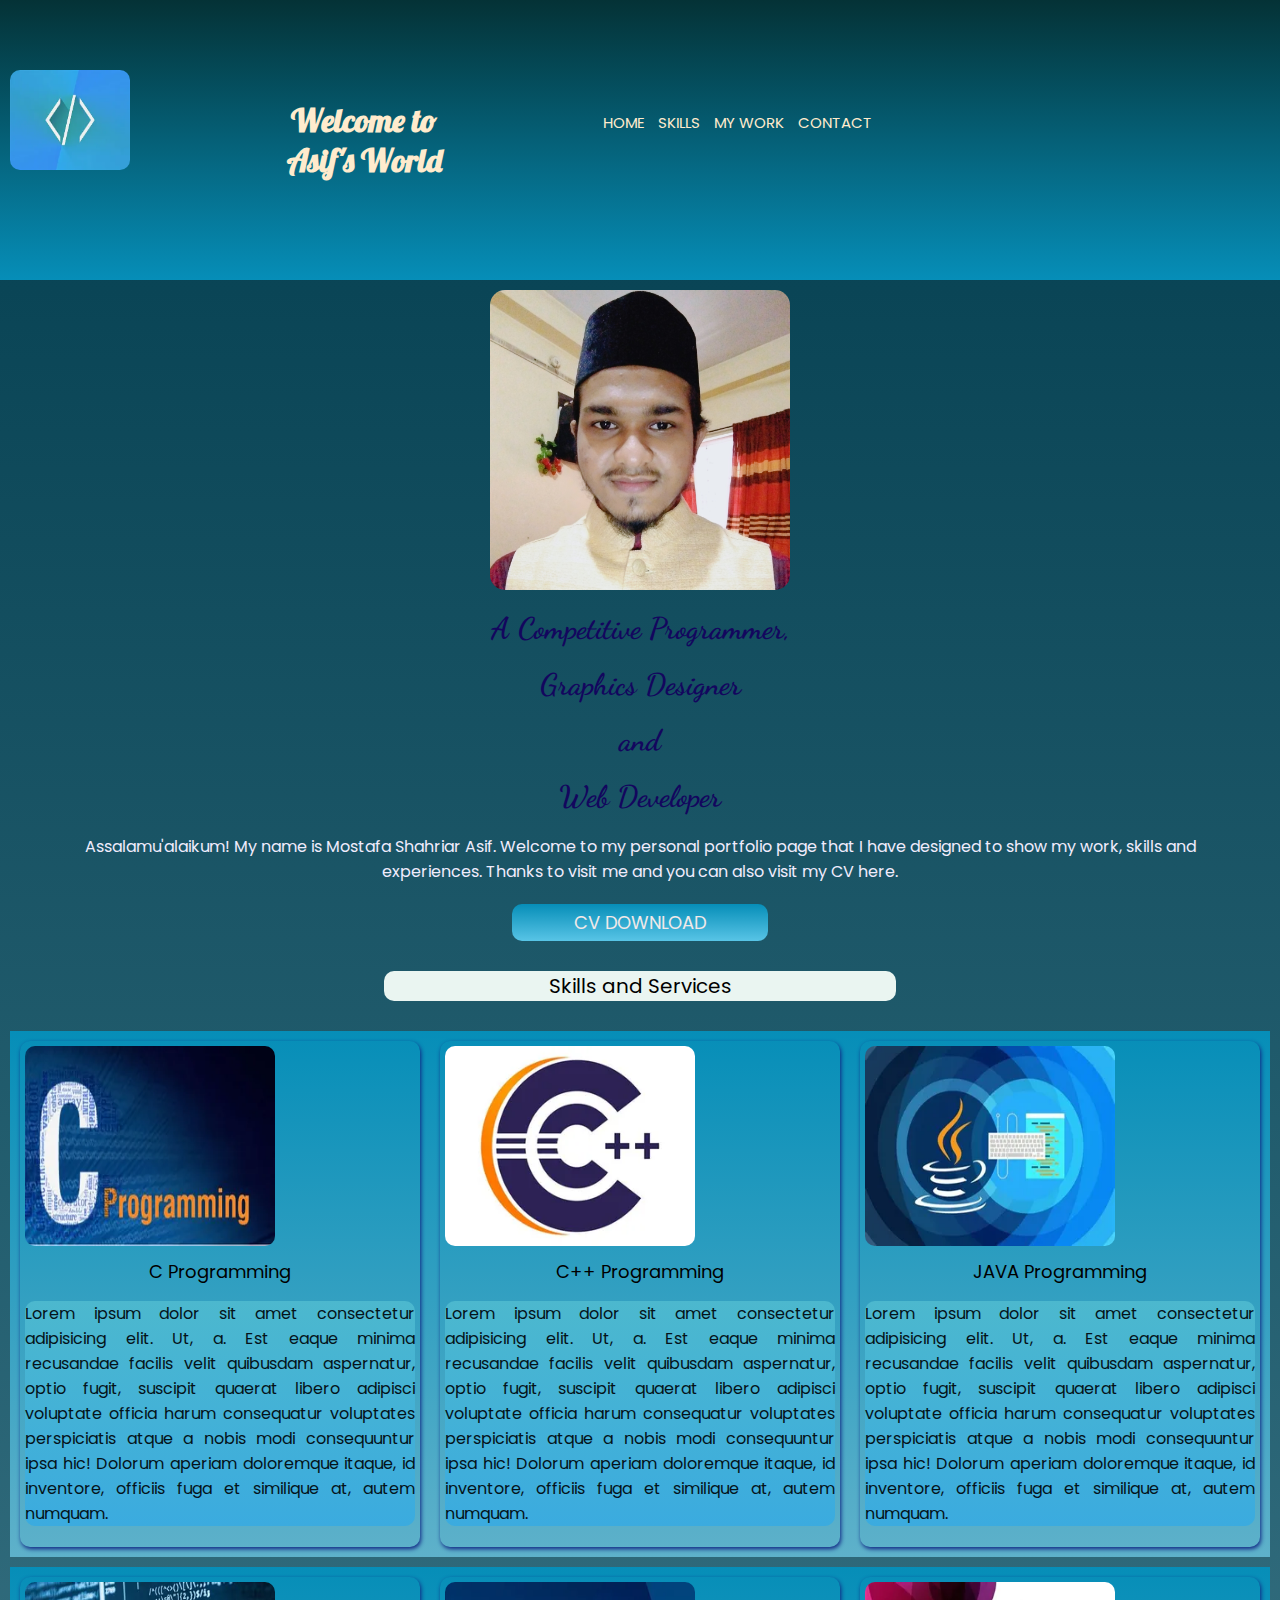
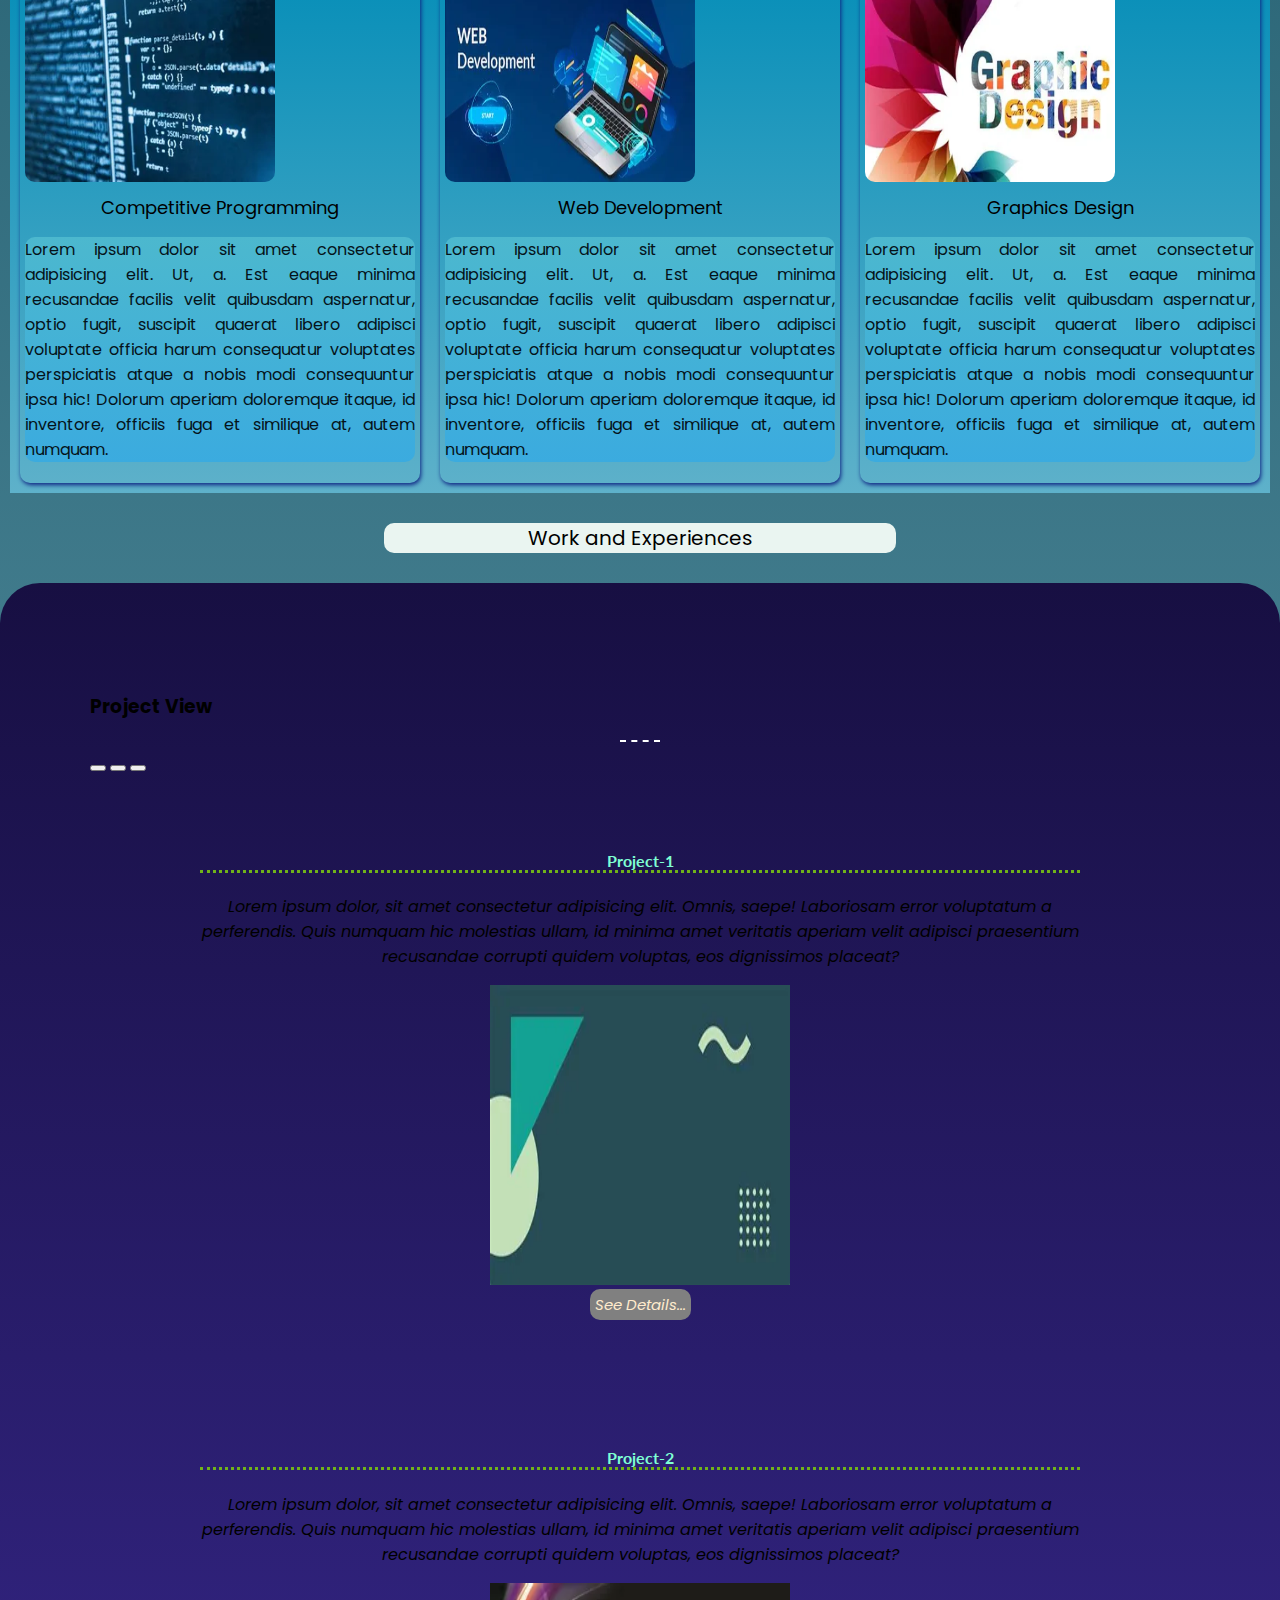
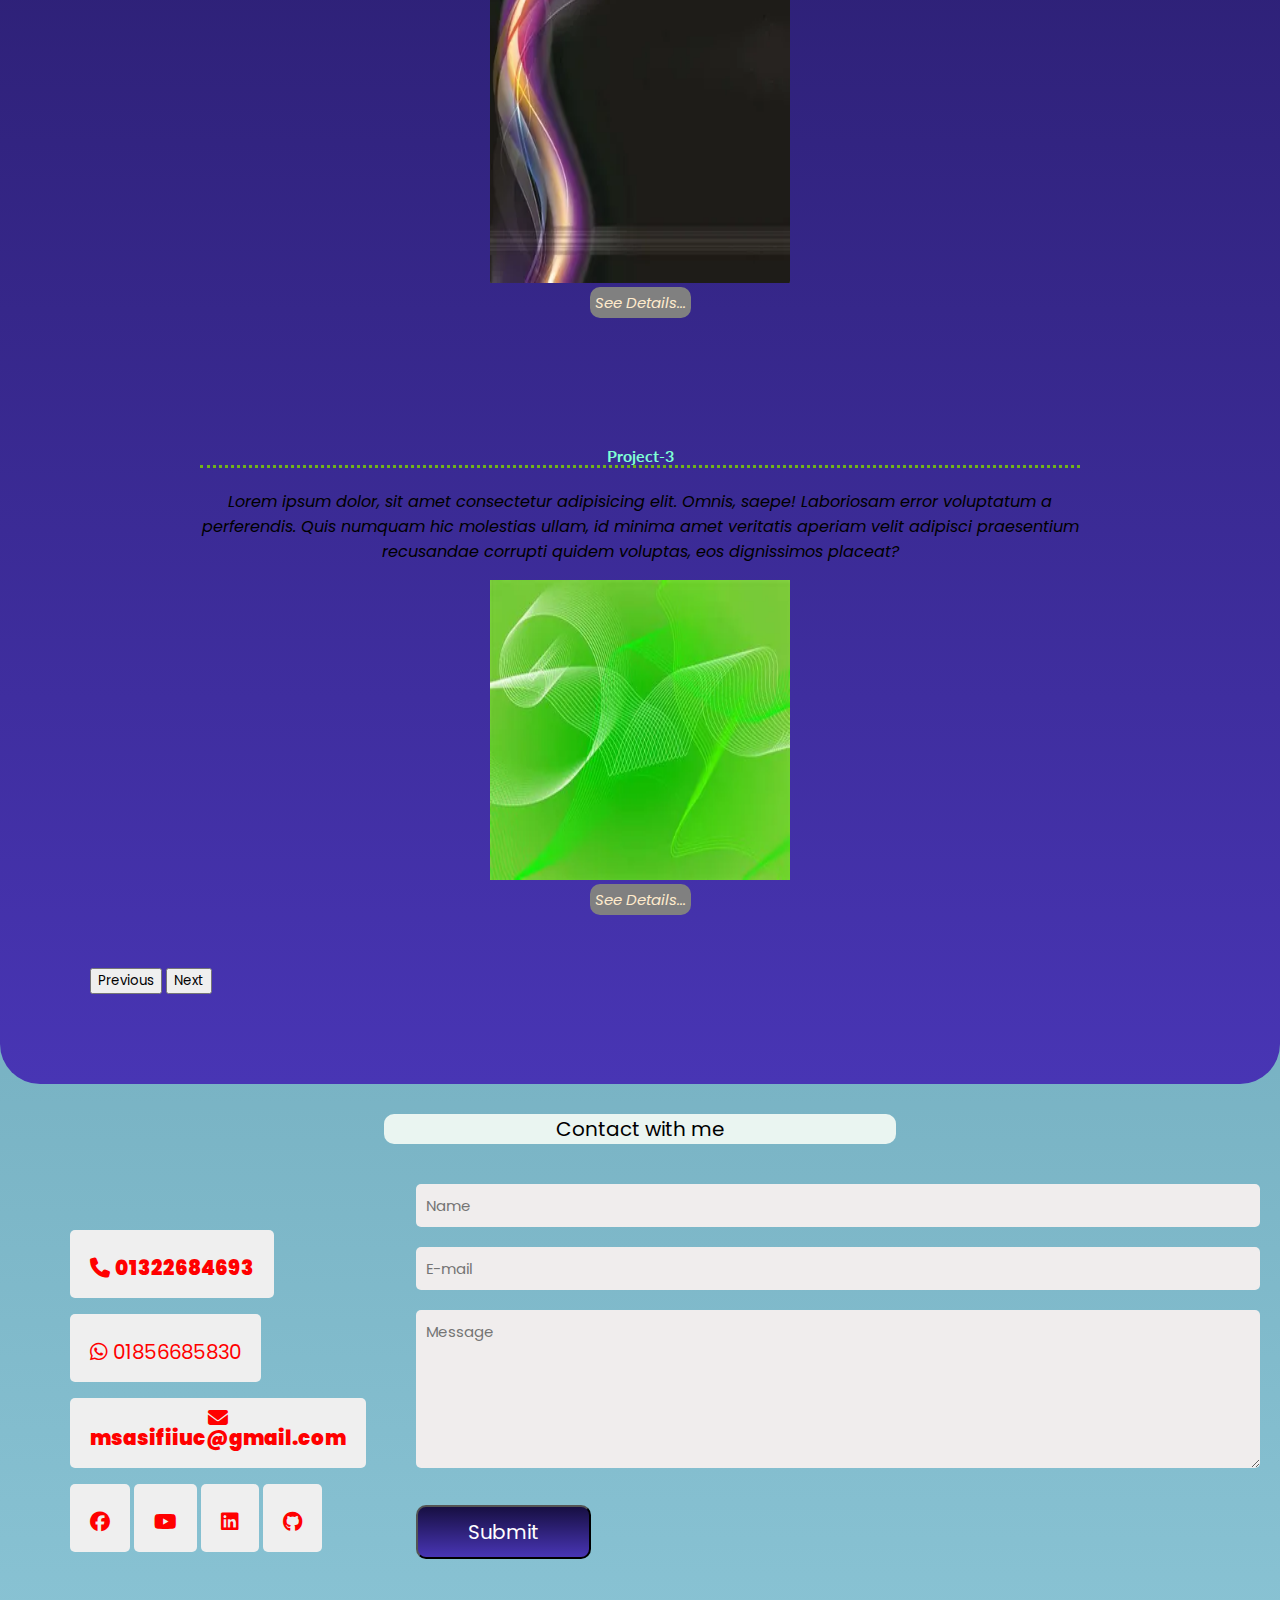
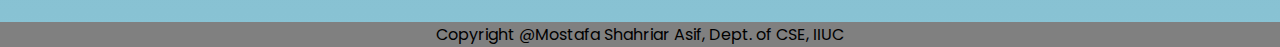
<file: index.html>
<!DOCTYPE html>
<html lang="en">

<head>
    <meta charset="UTF-8">
    <meta http-equiv="X-UA-Compatible" content="IE=edge">
    <meta name="viewport" content="width=device-width, initial-scale=1.0">
    <title>Asif's World</title>
    <link href="https://cdn.jsdelivr.net/npm/bootstrap@5.2.0/dist/css/bootstrap.min.css" rel="stylesheet"
        integrity="sha384-gH2yIJqKdNHPEq0n4Mqa/HGKIhSkIHeL5AyhkYV8i59U5AR6csBvApHHNl/vI1Bx" crossorigin="anonymous">
    <link rel="stylesheet" href="portfolio.css">
    <link rel="preconnect" href="https://fonts.googleapis.com">
    <link rel="preconnect" href="https://fonts.gstatic.com" crossorigin>
    <link
        href="https://fonts.googleapis.com/css2?family=Dancing+Script&family=Lato:ital,wght@0,100;1,300&family=Lobster&family=Poppins&display=swap"
        rel="stylesheet">
    <link rel="stylesheet" href="https://cdnjs.cloudflare.com/ajax/libs/font-awesome/6.1.2/css/all.min.css">
</head>



<body>
    <div class="nvbar">

        <div class="nav-logo col-2">
            <img src="bg7.jpg" alt="Logo">
        </div>

        <div class="nav-heading col-6">
            <h1>Welcome to Asif's World</h1>
        </div>

        <div class="nvbar-menu col-2.5">
            <a href="http://127.0.0.1:3000/portfoli.html">Home</a>
            <a href="#skills">Skills</a>
            <a href="#My-Work">My Work</a>
            <a href="#Cntct">Contact</a>
        </div>

    </div>


    <div class="profile">
        <img class="my-img" src="p1.jpg" alt="">
        <div class="prof-info">
            <h1>A Competitive Programmer,</h1>
            <h1>Graphics Designer</h1>
            <h1>and</h1>
            <h1>Web Developer</h1>
            <p>Assalamu'alaikum! My name is Mostafa Shahriar Asif. Welcome to my personal portfolio page that I have
                designed to show my work, skills and experiences. Thanks to visit me and you can also visit my CV here.
            </p>
            <a class="btn" target="_blank"
                href="https://drive.google.com/drive/u/0/folders/1ybdocXnfsa1Edv7mmqSUron7dGbvPVYV">CV DOWNLOAD</a>
        </div>
    </div>

    <!-- Skills Design -->
    <div class="title-desc">Skills and Services</div>
    <div>
        <div class="crd" id="skills">
            <div class="skill">
                <img class="c-image" src="cprog.jpg" alt="image">
                <div class="cd-body">
                    <div class="cd-title">
                        C Programming
                    </div>
                    <div class="cd-desc">
                        <p>Lorem ipsum dolor sit amet consectetur adipisicing elit. Ut, a. Est eaque minima recusandae
                            facilis velit quibusdam aspernatur, optio fugit, suscipit quaerat libero adipisci voluptate
                            officia harum consequatur voluptates perspiciatis atque a nobis modi consequuntur ipsa hic!
                            Dolorum aperiam doloremque itaque, id inventore, officiis fuga et similique at, autem
                            numquam.</p>
                    </div>
                </div>
            </div>
            <div class="skill">
                <img class="c-image" src="c++prog.jpg" alt="image">
                <div class="cd-body">
                    <div class="cd-title">
                        C++ Programming
                    </div>
                    <div class="cd-desc">
                        <p>Lorem ipsum dolor sit amet consectetur adipisicing elit. Ut, a. Est eaque minima recusandae
                            facilis velit quibusdam aspernatur, optio fugit, suscipit quaerat libero adipisci voluptate
                            officia harum consequatur voluptates perspiciatis atque a nobis modi consequuntur ipsa hic!
                            Dolorum aperiam doloremque itaque, id inventore, officiis fuga et similique at, autem
                            numquam.</p>
                    </div>
                </div>
            </div>
            <div class="skill">
                <img class="c-image" src="java.jpg" alt="image">
                <div class="cd-body">
                    <div class="cd-title">
                        JAVA Programming
                    </div>
                    <div class="cd-desc">
                        <p>Lorem ipsum dolor sit amet consectetur adipisicing elit. Ut, a. Est eaque minima recusandae
                            facilis velit quibusdam aspernatur, optio fugit, suscipit quaerat libero adipisci voluptate
                            officia harum consequatur voluptates perspiciatis atque a nobis modi consequuntur ipsa hic!
                            Dolorum aperiam doloremque itaque, id inventore, officiis fuga et similique at, autem
                            numquam.</p>
                    </div>
                </div>
            </div>
        </div>
        <div class="crd">
            <div class="skill">
                <img class="c-image" src="cpr.jpg" alt="image">
                <div class="cd-body">
                    <div class="cd-title">
                        Competitive Programming
                    </div>
                    <div class="cd-desc">
                        <p>Lorem ipsum dolor sit amet consectetur adipisicing elit. Ut, a. Est eaque minima recusandae
                            facilis velit quibusdam aspernatur, optio fugit, suscipit quaerat libero adipisci voluptate
                            officia harum consequatur voluptates perspiciatis atque a nobis modi consequuntur ipsa hic!
                            Dolorum aperiam doloremque itaque, id inventore, officiis fuga et similique at, autem
                            numquam.</p>
                    </div>
                </div>
            </div>
            <div class="skill">
                <img class="c-image" src="web.jpg" alt="image">
                <div class="cd-body">
                    <div class="cd-title">
                        Web Development
                    </div>
                    <div class="cd-desc">
                        <p>Lorem ipsum dolor sit amet consectetur adipisicing elit. Ut, a. Est eaque minima recusandae
                            facilis velit quibusdam aspernatur, optio fugit, suscipit quaerat libero adipisci voluptate
                            officia harum consequatur voluptates perspiciatis atque a nobis modi consequuntur ipsa hic!
                            Dolorum aperiam doloremque itaque, id inventore, officiis fuga et similique at, autem
                            numquam.</p>
                    </div>
                </div>
            </div>
            <div class="skill">
                <img class="c-image" src="graphic.jpg" alt="image">
                <div class="cd-body">
                    <div class="cd-title">
                        Graphics Design
                    </div>
                    <div class="cd-desc">
                        <p>Lorem ipsum dolor sit amet consectetur adipisicing elit. Ut, a. Est eaque minima recusandae
                            facilis velit quibusdam aspernatur, optio fugit, suscipit quaerat libero adipisci voluptate
                            officia harum consequatur voluptates perspiciatis atque a nobis modi consequuntur ipsa hic!
                            Dolorum aperiam doloremque itaque, id inventore, officiis fuga et similique at, autem
                            numquam.</p>
                    </div>
                </div>
            </div>
        </div>
    </div>


    <!-- Work and Experiences -->
    <div class="title-desc">
        Work and Experiences
    </div>
    <div class="container text-white">
        <section class="fdb" id="My-Work">
            <div class="section-title">
                <h3>Project View</h3>
                <hr class="hr-style">
            </div>
            <div class="row">
                <div class="col-lg-12">
                    <div id="carouselExampleIndicators" class="carousel slide" data-bs-ride="true" data-interval="1000"
                        data-pause="hover">
                        <div class="carousel-indicators">
                            <button type="button" data-bs-target="#carouselExampleIndicators" data-bs-slide-to="0"
                                class="active" aria-current="true" aria-label="Slide 1"></button>
                            <button type="button" data-bs-target="#carouselExampleIndicators" data-bs-slide-to="1"
                                aria-label="Slide 2"></button>
                            <button type="button" data-bs-target="#carouselExampleIndicators" data-bs-slide-to="2"
                                aria-label="Slide 3"></button>
                        </div>
                        <div class="carousel-inner">
                            <div class="carousel-item active">
                                <h4>Project-1</h4>
                                <P>Lorem ipsum dolor, sit amet consectetur adipisicing elit. Omnis, saepe! Laboriosam
                                    error voluptatum a perferendis. Quis numquam hic molestias ullam, id minima amet
                                    veritatis aperiam velit adipisci praesentium recusandae corrupti quidem voluptas,
                                    eos dignissimos placeat?</P>
                                <img class="feed-img rounded-circle mb-3" src="bg4.jpg" class="d-block w-100"
                                    alt="Image">
                                <div>
                                    <a class="see" href="#">See Details...</a>
                                </div>
                            </div>

                            <div class="carousel-item">
                                <h4>Project-2</h4>
                                <P>Lorem ipsum dolor, sit amet consectetur adipisicing elit. Omnis, saepe! Laboriosam
                                    error voluptatum a perferendis. Quis numquam hic molestias ullam, id minima amet
                                    veritatis aperiam velit adipisci praesentium recusandae corrupti quidem voluptas,
                                    eos dignissimos placeat?</P>
                                <img class="feed-img rounded-circle mb-3" src="bg5.jpg" class="d-block w-100"
                                    alt="Image">
                                <div>
                                    <a class="see" href="#">See Details...</a>
                                </div>
                            </div>
                            <div class="carousel-item">
                                <h4>Project-3</h4>
                                <P>Lorem ipsum dolor, sit amet consectetur adipisicing elit. Omnis, saepe! Laboriosam
                                    error voluptatum a perferendis. Quis numquam hic molestias ullam, id minima amet
                                    veritatis aperiam velit adipisci praesentium recusandae corrupti quidem voluptas,
                                    eos dignissimos placeat?</P>
                                <img class="feed-img rounded-circle mb-3" src="bg6.jpg" class="d-block w-100"
                                    alt="Image">
                                <div>
                                    <a class="see" href="#">See Details...</a>
                                </div>
                            </div>
                        </div>
                        <button class="carousel-control-prev" type="button" data-bs-target="#carouselExampleIndicators"
                            data-bs-slide="prev">
                            <span class="carousel-control-prev-icon" aria-hidden="true"></span>
                            <span class="visually-hidden">Previous</span>
                        </button>
                        <button class="carousel-control-next" type="button" data-bs-target="#carouselExampleIndicators"
                            data-bs-slide="next">
                            <span class="carousel-control-next-icon" aria-hidden="true"></span>
                            <span class="visually-hidden">Next</span>
                        </button>
                    </div>
                </div>
            </div>
        </section>
    </div>

    <!-- Contact -->
    <div class="title-desc">
        Contact with me
    </div>
    <div class="cnt" id="Cntct">
        <div class="soc-icon">
            <div class="icon-align">
                <p><button class="btn-icon"><i class="fa-solid fa-phone"> <span> 01322684693</span></i></button></p>
                <p><button class="btn-icon"><i class="fa-brands fa-whatsapp"> <span> 01856685830</span></i></button></p>
                <p><button class="btn-icon"><i class="fa-solid fa-envelope"><span>
                                msasifiiuc@gmail.com</span></i></button></p>
            </div>
            <div>
                <button class="btn-icon" onclick="window.open('https://www.facebook.com/mostafa.asif.iiuc.cse')"
                    class="btn request-callback"><i class="fa-brands fa-facebook"></i></button>
                <button class="btn-icon"
                    onclick="window.open('https://www.youtube.com/channel/UCN9VmTsikV_WsgY_XIDR9oQ')"
                    class="btn request-callback"><i class="fa-brands fa-youtube"></i></i></button>
                <button class="btn-icon"
                    onclick="window.open('https://www.linkedin.com/in/mostafa-shahriar-asif-635232210/')"
                    class="btn request-callback"><i class="fa-brands fa-linkedin"></i></button>
                <button class="btn-icon" onclick="window.open('https://github.com/msasif2000')"
                    class="btn request-callback"><i class="fa-brands fa-github"></i></button>
            </div>

        </div>
        <div class="contactbox">
            <form action="">
                <input type="text" name="name" placeholder="Name" required>
                <input type="email" name="email" placeholder="E-mail" required>
                <textarea name="message" rows="6" placeholder="Message"></textarea>
                <button type="submit" class="btn1 btn2">Submit</button>
            </form>
        </div>
    </div>
    <footer>
        Copyright @Mostafa Shahriar Asif, Dept. of CSE, IIUC
    </footer>
    <script src="https://cdn.jsdelivr.net/npm/bootstrap@5.2.0/dist/js/bootstrap.bundle.min.js"
        integrity="sha384-A3rJD856KowSb7dwlZdYEkO39Gagi7vIsF0jrRAoQmDKKtQBHUuLZ9AsSv4jD4Xa"
        crossorigin="anonymous"></script>
</body>


</html>
</file>
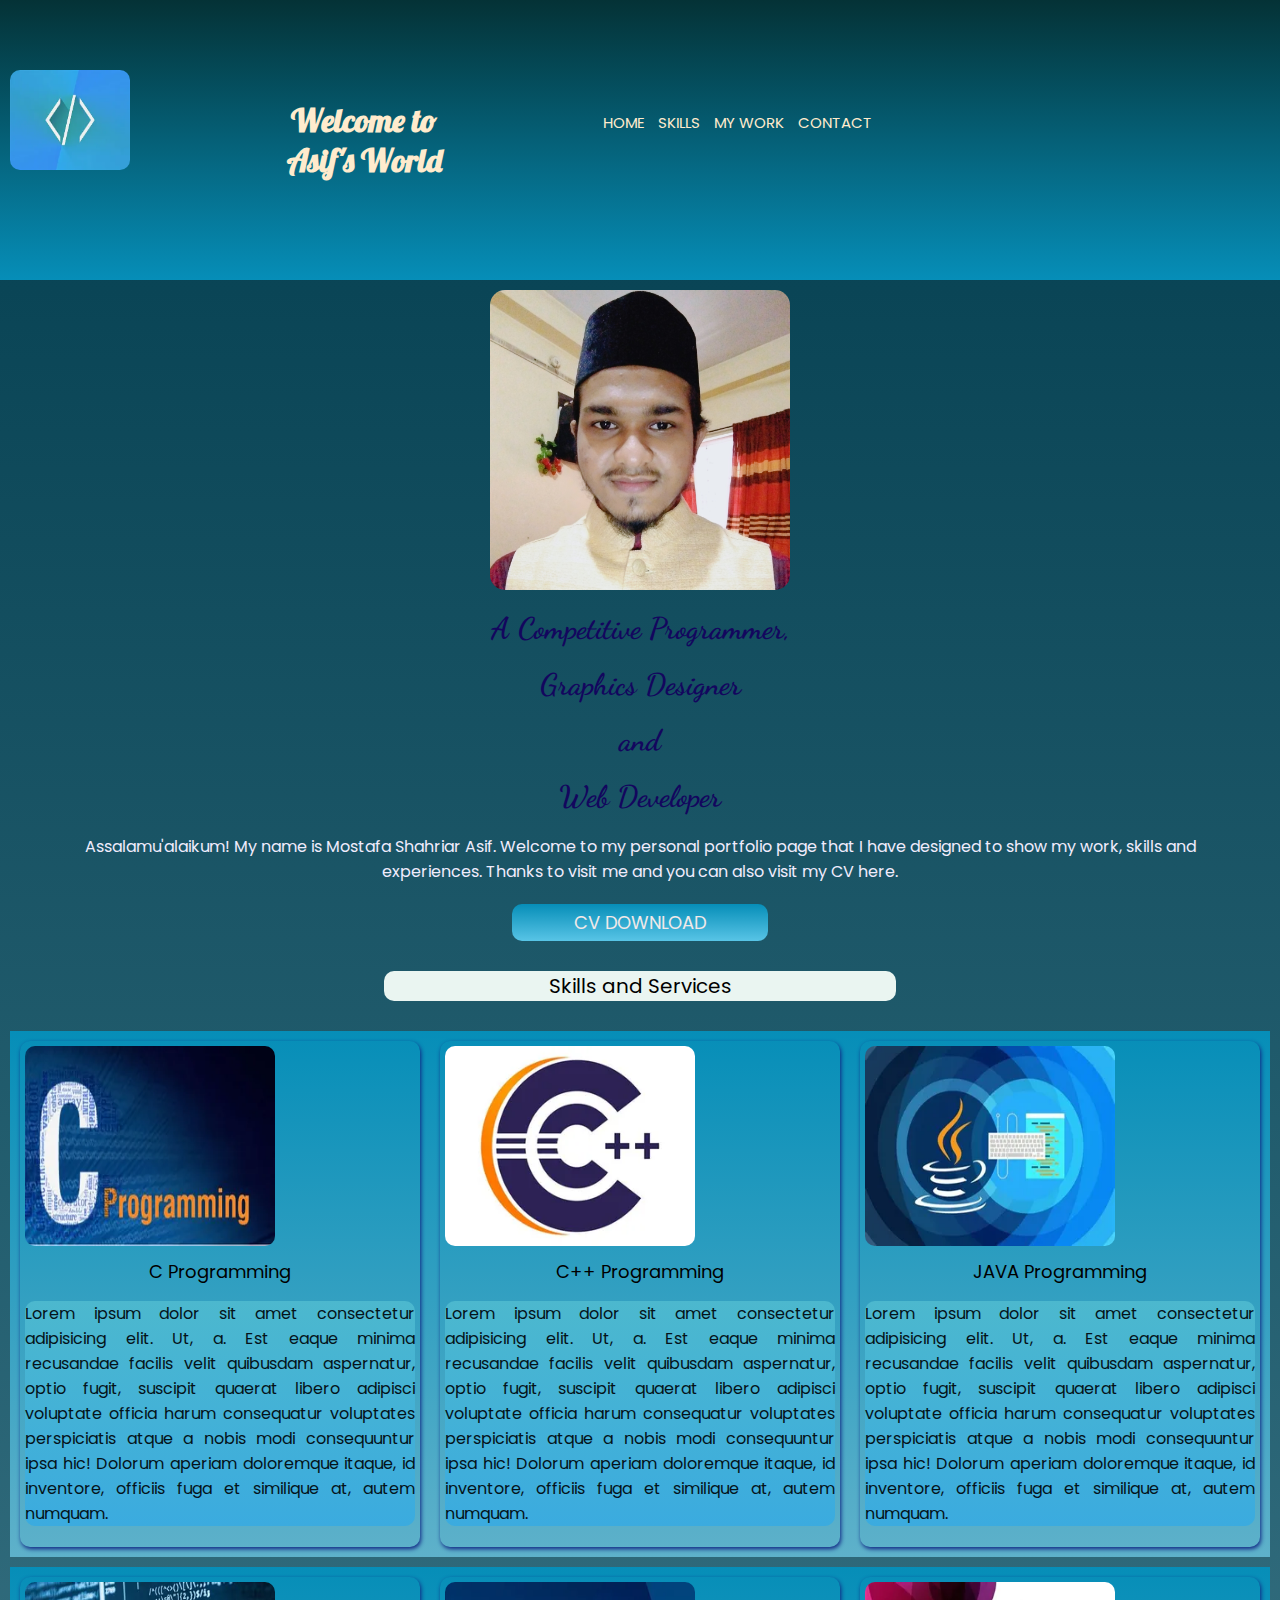
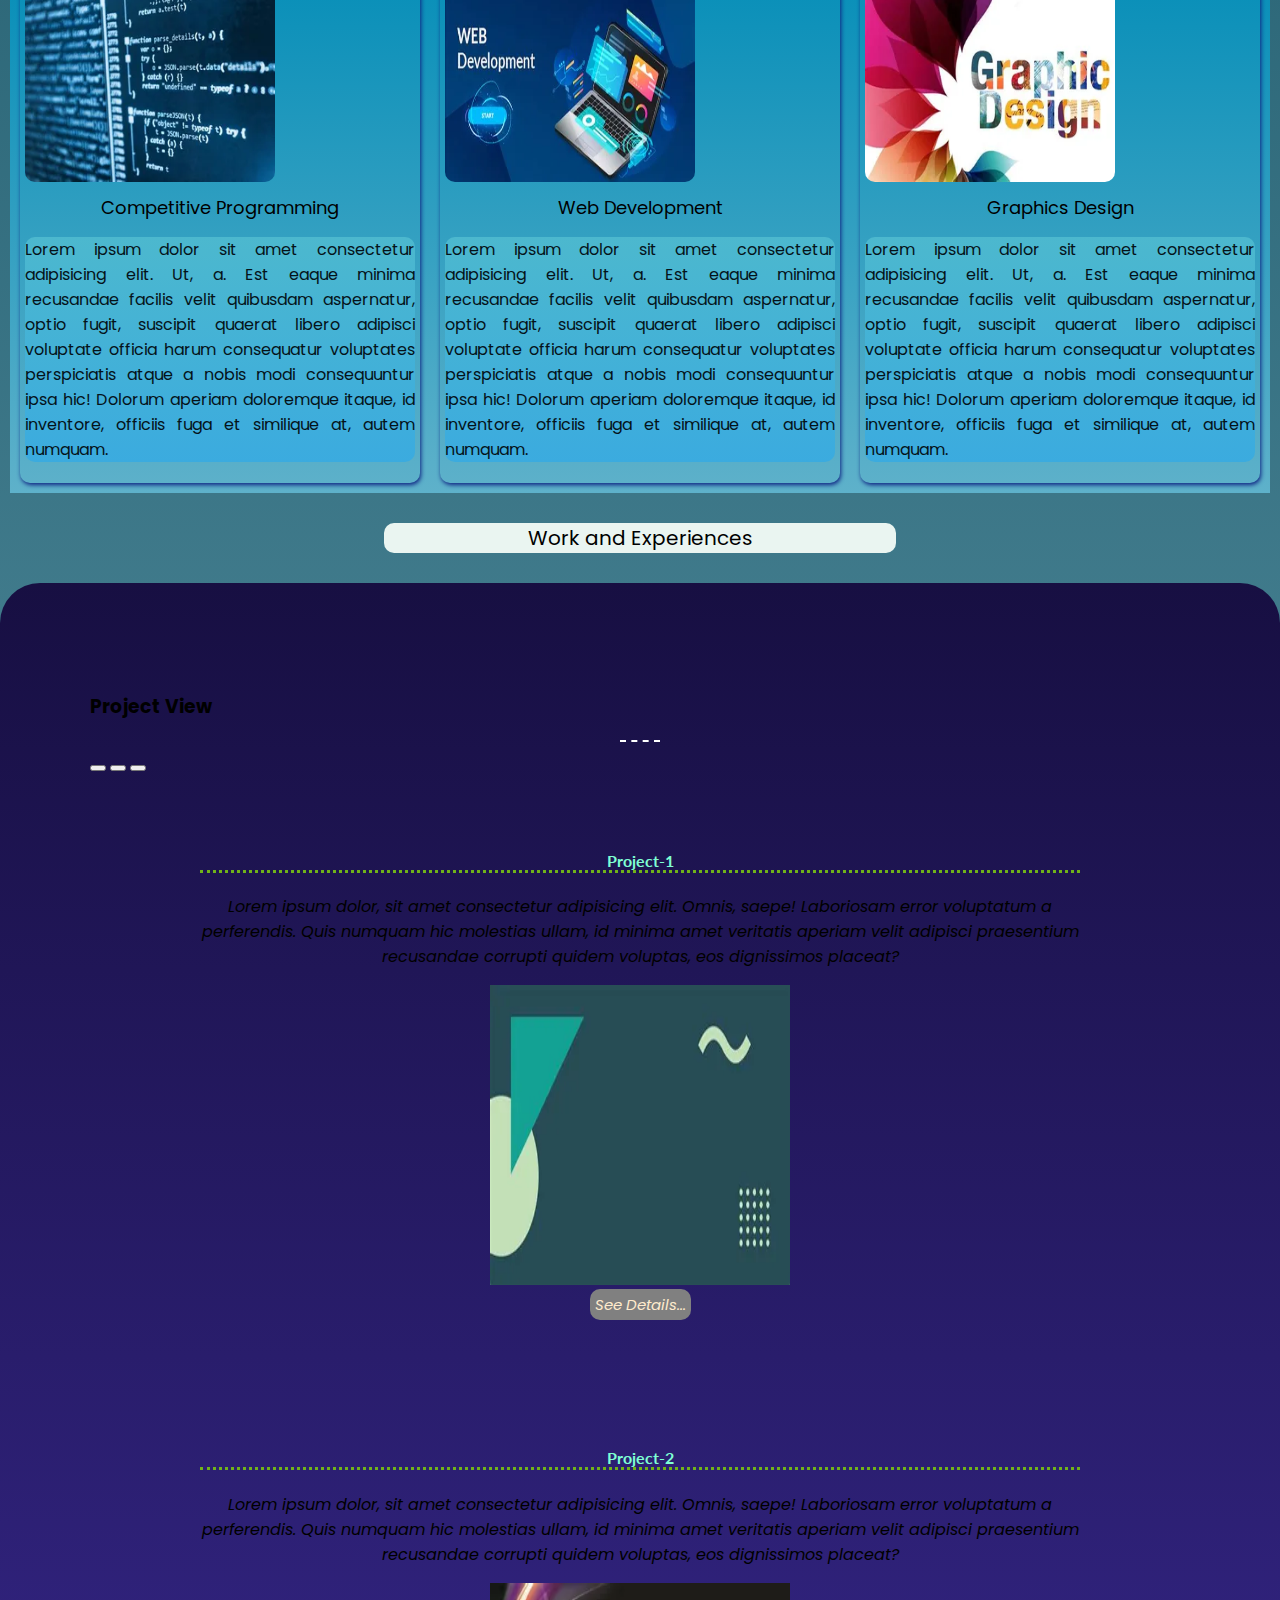
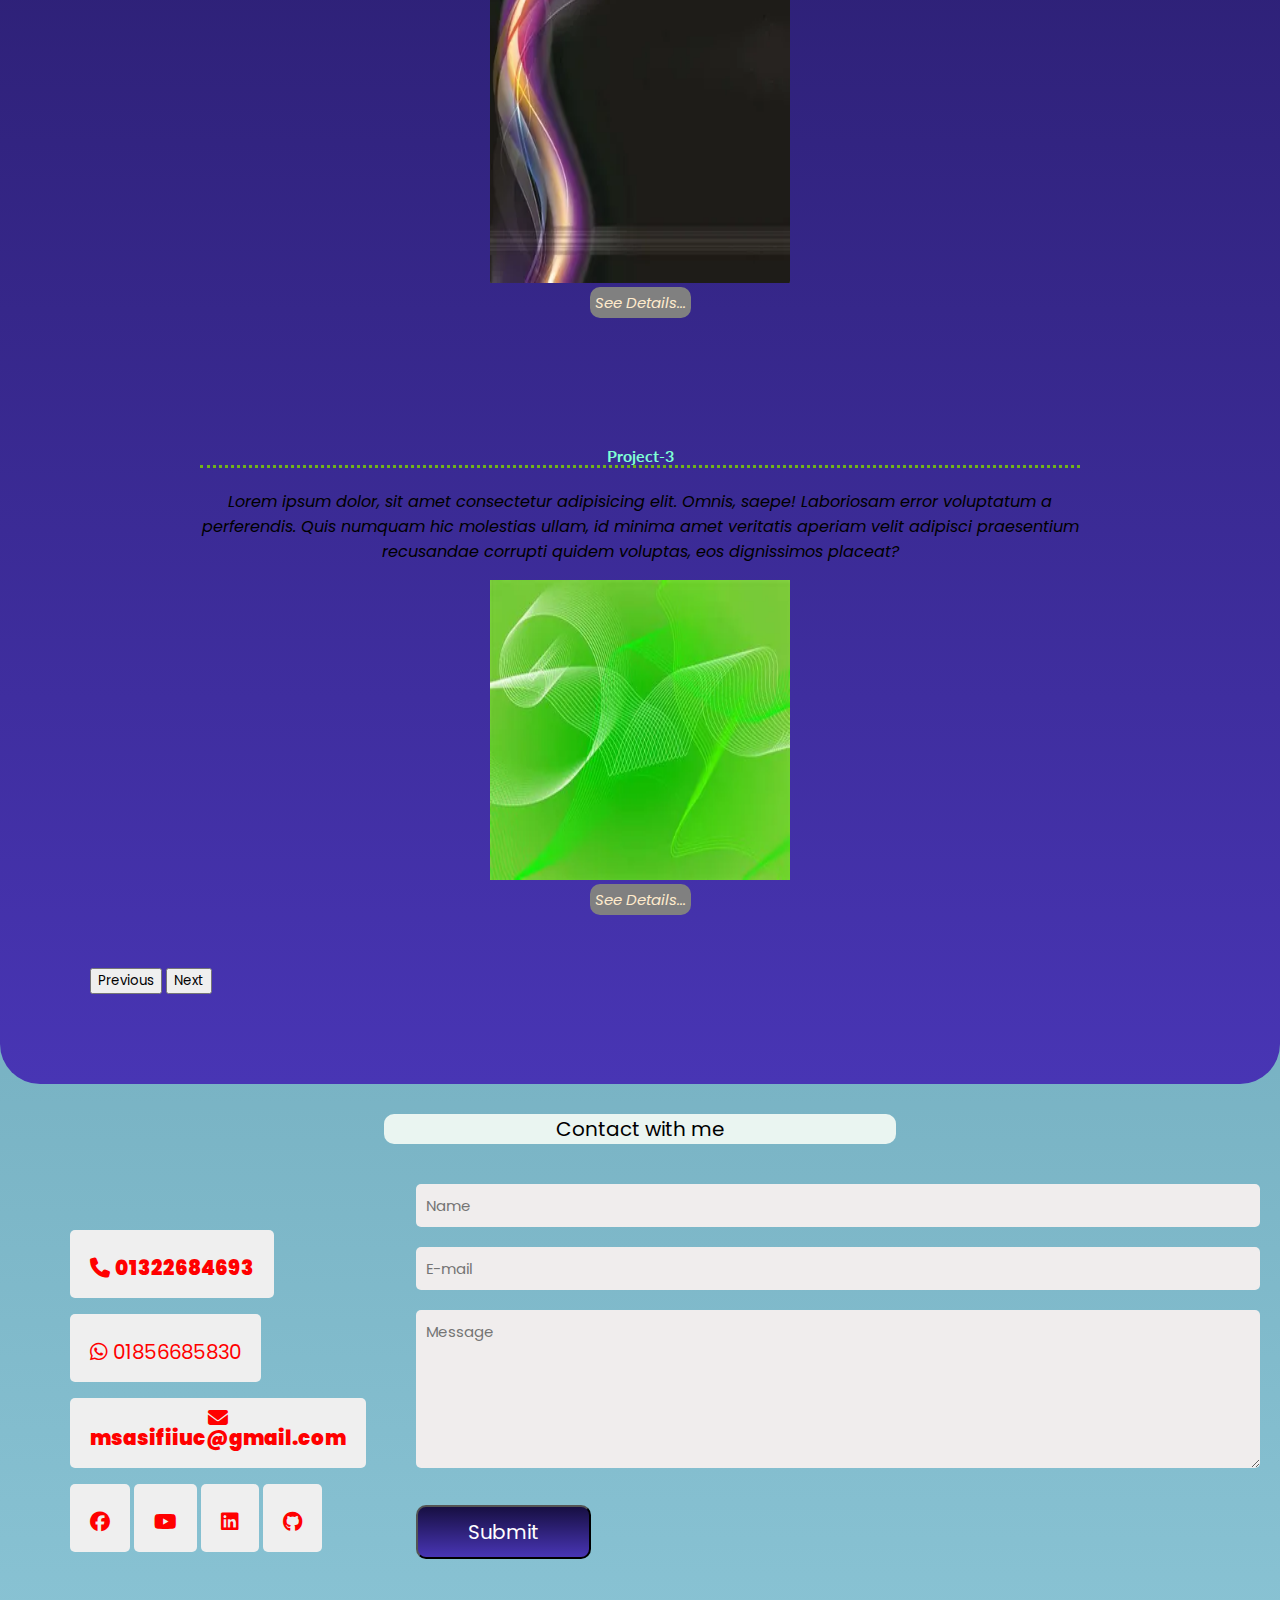
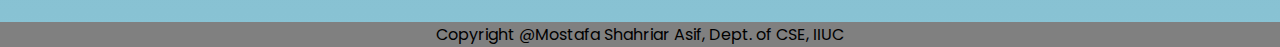
<file: portfolio.html>
<!DOCTYPE html>
<html lang="en">

<head>
    <meta charset="UTF-8">
    <meta http-equiv="X-UA-Compatible" content="IE=edge">
    <meta name="viewport" content="width=device-width, initial-scale=1.0">
    <title>Asif's World</title>
    <link href="https://cdn.jsdelivr.net/npm/bootstrap@5.2.0/dist/css/bootstrap.min.css" rel="stylesheet"
        integrity="sha384-gH2yIJqKdNHPEq0n4Mqa/HGKIhSkIHeL5AyhkYV8i59U5AR6csBvApHHNl/vI1Bx" crossorigin="anonymous">
    <link rel="stylesheet" href="portfolio.css">
    <link rel="preconnect" href="https://fonts.googleapis.com">
    <link rel="preconnect" href="https://fonts.gstatic.com" crossorigin>
    <link
        href="https://fonts.googleapis.com/css2?family=Dancing+Script&family=Lato:ital,wght@0,100;1,300&family=Lobster&family=Poppins&display=swap"
        rel="stylesheet">
    <link rel="stylesheet" href="https://cdnjs.cloudflare.com/ajax/libs/font-awesome/6.1.2/css/all.min.css">
</head>



<body>
    <div class="nvbar">

        <div class="nav-logo col-2">
            <img src="bg7.jpg" alt="Logo">
        </div>

        <div class="nav-heading col-6">
            <h1>Welcome to Asif's World</h1>
        </div>

        <div class="nvbar-menu col-2.5">
            <a href="http://127.0.0.1:3000/portfoli.html">Home</a>
            <a href="#skills">Skills</a>
            <a href="#My-Work">My Work</a>
            <a href="#Cntct">Contact</a>
        </div>

    </div>


    <div class="profile">
        <img class="my-img" src="p1.jpg" alt="">
        <div class="prof-info">
            <h1>A Competitive Programmer,</h1>
            <h1>Graphics Designer</h1>
            <h1>and</h1>
            <h1>Web Developer</h1>
            <p>Assalamu'alaikum! My name is Mostafa Shahriar Asif. Welcome to my personal portfolio page that I have
                designed to show my work, skills and experiences. Thanks to visit me and you can also visit my CV here.
            </p>
            <a class="btn" target="_blank"
                href="https://drive.google.com/drive/u/0/folders/1ybdocXnfsa1Edv7mmqSUron7dGbvPVYV">CV DOWNLOAD</a>
        </div>
    </div>

    <!-- Skills Design -->
    <div class="title-desc">Skills and Services</div>
    <div>
        <div class="crd" id="skills">
            <div class="skill">
                <img class="c-image" src="cprog.jpg" alt="image">
                <div class="cd-body">
                    <div class="cd-title">
                        C Programming
                    </div>
                    <div class="cd-desc">
                        <p>Lorem ipsum dolor sit amet consectetur adipisicing elit. Ut, a. Est eaque minima recusandae
                            facilis velit quibusdam aspernatur, optio fugit, suscipit quaerat libero adipisci voluptate
                            officia harum consequatur voluptates perspiciatis atque a nobis modi consequuntur ipsa hic!
                            Dolorum aperiam doloremque itaque, id inventore, officiis fuga et similique at, autem
                            numquam.</p>
                    </div>
                </div>
            </div>
            <div class="skill">
                <img class="c-image" src="c++prog.jpg" alt="image">
                <div class="cd-body">
                    <div class="cd-title">
                        C++ Programming
                    </div>
                    <div class="cd-desc">
                        <p>Lorem ipsum dolor sit amet consectetur adipisicing elit. Ut, a. Est eaque minima recusandae
                            facilis velit quibusdam aspernatur, optio fugit, suscipit quaerat libero adipisci voluptate
                            officia harum consequatur voluptates perspiciatis atque a nobis modi consequuntur ipsa hic!
                            Dolorum aperiam doloremque itaque, id inventore, officiis fuga et similique at, autem
                            numquam.</p>
                    </div>
                </div>
            </div>
            <div class="skill">
                <img class="c-image" src="java.jpg" alt="image">
                <div class="cd-body">
                    <div class="cd-title">
                        JAVA Programming
                    </div>
                    <div class="cd-desc">
                        <p>Lorem ipsum dolor sit amet consectetur adipisicing elit. Ut, a. Est eaque minima recusandae
                            facilis velit quibusdam aspernatur, optio fugit, suscipit quaerat libero adipisci voluptate
                            officia harum consequatur voluptates perspiciatis atque a nobis modi consequuntur ipsa hic!
                            Dolorum aperiam doloremque itaque, id inventore, officiis fuga et similique at, autem
                            numquam.</p>
                    </div>
                </div>
            </div>
        </div>
        <div class="crd">
            <div class="skill">
                <img class="c-image" src="cpr.jpg" alt="image">
                <div class="cd-body">
                    <div class="cd-title">
                        Competitive Programming
                    </div>
                    <div class="cd-desc">
                        <p>Lorem ipsum dolor sit amet consectetur adipisicing elit. Ut, a. Est eaque minima recusandae
                            facilis velit quibusdam aspernatur, optio fugit, suscipit quaerat libero adipisci voluptate
                            officia harum consequatur voluptates perspiciatis atque a nobis modi consequuntur ipsa hic!
                            Dolorum aperiam doloremque itaque, id inventore, officiis fuga et similique at, autem
                            numquam.</p>
                    </div>
                </div>
            </div>
            <div class="skill">
                <img class="c-image" src="web.jpg" alt="image">
                <div class="cd-body">
                    <div class="cd-title">
                        Web Development
                    </div>
                    <div class="cd-desc">
                        <p>Lorem ipsum dolor sit amet consectetur adipisicing elit. Ut, a. Est eaque minima recusandae
                            facilis velit quibusdam aspernatur, optio fugit, suscipit quaerat libero adipisci voluptate
                            officia harum consequatur voluptates perspiciatis atque a nobis modi consequuntur ipsa hic!
                            Dolorum aperiam doloremque itaque, id inventore, officiis fuga et similique at, autem
                            numquam.</p>
                    </div>
                </div>
            </div>
            <div class="skill">
                <img class="c-image" src="graphic.jpg" alt="image">
                <div class="cd-body">
                    <div class="cd-title">
                        Graphics Design
                    </div>
                    <div class="cd-desc">
                        <p>Lorem ipsum dolor sit amet consectetur adipisicing elit. Ut, a. Est eaque minima recusandae
                            facilis velit quibusdam aspernatur, optio fugit, suscipit quaerat libero adipisci voluptate
                            officia harum consequatur voluptates perspiciatis atque a nobis modi consequuntur ipsa hic!
                            Dolorum aperiam doloremque itaque, id inventore, officiis fuga et similique at, autem
                            numquam.</p>
                    </div>
                </div>
            </div>
        </div>
    </div>


    <!-- Work and Experiences -->
    <div class="title-desc">
        Work and Experiences
    </div>
    <div class="container text-white">
        <section class="fdb" id="My-Work">
            <div class="section-title">
                <h3>Project View</h3>
                <hr class="hr-style">
            </div>
            <div class="row">
                <div class="col-lg-12">
                    <div id="carouselExampleIndicators" class="carousel slide" data-bs-ride="true" data-interval="1000"
                        data-pause="hover">
                        <div class="carousel-indicators">
                            <button type="button" data-bs-target="#carouselExampleIndicators" data-bs-slide-to="0"
                                class="active" aria-current="true" aria-label="Slide 1"></button>
                            <button type="button" data-bs-target="#carouselExampleIndicators" data-bs-slide-to="1"
                                aria-label="Slide 2"></button>
                            <button type="button" data-bs-target="#carouselExampleIndicators" data-bs-slide-to="2"
                                aria-label="Slide 3"></button>
                        </div>
                        <div class="carousel-inner">
                            <div class="carousel-item active">
                                <h4>Project-1</h4>
                                <P>Lorem ipsum dolor, sit amet consectetur adipisicing elit. Omnis, saepe! Laboriosam
                                    error voluptatum a perferendis. Quis numquam hic molestias ullam, id minima amet
                                    veritatis aperiam velit adipisci praesentium recusandae corrupti quidem voluptas,
                                    eos dignissimos placeat?</P>
                                <img class="feed-img rounded-circle mb-3" src="bg4.jpg" class="d-block w-100"
                                    alt="Image">
                                <div>
                                    <a class="see" href="#">See Details...</a>
                                </div>
                            </div>

                            <div class="carousel-item">
                                <h4>Project-2</h4>
                                <P>Lorem ipsum dolor, sit amet consectetur adipisicing elit. Omnis, saepe! Laboriosam
                                    error voluptatum a perferendis. Quis numquam hic molestias ullam, id minima amet
                                    veritatis aperiam velit adipisci praesentium recusandae corrupti quidem voluptas,
                                    eos dignissimos placeat?</P>
                                <img class="feed-img rounded-circle mb-3" src="bg5.jpg" class="d-block w-100"
                                    alt="Image">
                                <div>
                                    <a class="see" href="#">See Details...</a>
                                </div>
                            </div>
                            <div class="carousel-item">
                                <h4>Project-3</h4>
                                <P>Lorem ipsum dolor, sit amet consectetur adipisicing elit. Omnis, saepe! Laboriosam
                                    error voluptatum a perferendis. Quis numquam hic molestias ullam, id minima amet
                                    veritatis aperiam velit adipisci praesentium recusandae corrupti quidem voluptas,
                                    eos dignissimos placeat?</P>
                                <img class="feed-img rounded-circle mb-3" src="bg6.jpg" class="d-block w-100"
                                    alt="Image">
                                <div>
                                    <a class="see" href="#">See Details...</a>
                                </div>
                            </div>
                        </div>
                        <button class="carousel-control-prev" type="button" data-bs-target="#carouselExampleIndicators"
                            data-bs-slide="prev">
                            <span class="carousel-control-prev-icon" aria-hidden="true"></span>
                            <span class="visually-hidden">Previous</span>
                        </button>
                        <button class="carousel-control-next" type="button" data-bs-target="#carouselExampleIndicators"
                            data-bs-slide="next">
                            <span class="carousel-control-next-icon" aria-hidden="true"></span>
                            <span class="visually-hidden">Next</span>
                        </button>
                    </div>
                </div>
            </div>
        </section>
    </div>

    <!-- Contact -->
    <div class="title-desc">
        Contact with me
    </div>
    <div class="cnt" id="Cntct">
        <div class="soc-icon">
            <div class="icon-align">
                <p><button class="btn-icon"><i class="fa-solid fa-phone"> <span> 01322684693</span></i></button></p>
                <p><button class="btn-icon"><i class="fa-brands fa-whatsapp"> <span> 01856685830</span></i></button></p>
                <p><button class="btn-icon"><i class="fa-solid fa-envelope"><span>
                                msasifiiuc@gmail.com</span></i></button></p>
            </div>
            <div>
                <button class="btn-icon" onclick="window.open('https://www.facebook.com/mostafa.asif.iiuc.cse')"
                    class="btn request-callback"><i class="fa-brands fa-facebook"></i></button>
                <button class="btn-icon"
                    onclick="window.open('https://www.youtube.com/channel/UCN9VmTsikV_WsgY_XIDR9oQ')"
                    class="btn request-callback"><i class="fa-brands fa-youtube"></i></i></button>
                <button class="btn-icon"
                    onclick="window.open('https://www.linkedin.com/in/mostafa-shahriar-asif-635232210/')"
                    class="btn request-callback"><i class="fa-brands fa-linkedin"></i></button>
                <button class="btn-icon" onclick="window.open('https://github.com/msasif2000')"
                    class="btn request-callback"><i class="fa-brands fa-github"></i></button>
            </div>

        </div>
        <div class="contactbox">
            <form action="">
                <input type="text" name="name" placeholder="Name" required>
                <input type="email" name="email" placeholder="E-mail" required>
                <textarea name="message" rows="6" placeholder="Message"></textarea>
                <button type="submit" class="btn1 btn2">Submit</button>
            </form>
        </div>
    </div>
    <footer>
        Copyright @Mostafa Shahriar Asif, Dept. of CSE, IIUC
    </footer>
    <script src="https://cdn.jsdelivr.net/npm/bootstrap@5.2.0/dist/js/bootstrap.bundle.min.js"
        integrity="sha384-A3rJD856KowSb7dwlZdYEkO39Gagi7vIsF0jrRAoQmDKKtQBHUuLZ9AsSv4jD4Xa"
        crossorigin="anonymous"></script>
</body>


</html>
</file>
<file: portfolio.css>
* {
    box-sizing: border-box;
    font-family: 'Poppins', sans-serif;

}

body {
    margin: 0;
    background: linear-gradient(rgb(2, 61, 78), rgb(137, 195, 212));

}

/* Navbar Design */
a {
    color: blanchedalmond;
    font-size: 15px;
    text-decoration: none;
}

.nvbar {
    background: linear-gradient(#043236, rgb(6, 142, 184));
    padding: 10px 10px;
    gap: 80px;
    text-align: center;
    display: flex;
}

.nvbar h1 {
    font-family: 'Lobster', cursive;
    color: blanchedalmond;
    display: flex;
    align-items: right;
    margin: 90px;
    margin-left: 20%;
    margin-right: 20%;
}

.nav-logo img {
    height: 100px;
    width: 120px;
    text-align: left;
    margin-top: 60px;
    border-radius: 10px;

}

.nvbar-menu {
    flex-direction: row;
    align-items: center;
    text-transform: uppercase;
    justify-content: end;
    margin-top: 100px;

}

.nvbar-menu a {
    /* background:linear-gradient(rgb(6, 142, 184),rgb(88, 196, 230)) ; */
    border-radius: 5px;
    padding: 5px;
    margin: 0px 0px;
}

.nvbar-menu a:hover {
    background: linear-gradient(rgb(6, 142, 184), rgb(88, 196, 230));
}

/* profile design */
.prof-info h1 {
    font-family: 'Dancing Script', cursive;
    font-size: 30px;
    font-style: bold;
    text-align: center;
    color: #13065e;
}

.prof-info p {
    color: rgb(240, 236, 253);
    font-family: 'Poppins', sans-serif;
    text-align: center;
    margin: 0 auto 20px auto;
    width: 90%;

}

.my-img {
    height: 300px;
    width: 300px;
    display: block;
    margin-top: 10px;
    margin-left: auto;
    margin-right: auto;
    border-radius: 15px;
}

.btn {
    text-decoration: none;
    text-align: center;
    margin-left: 40%;
    margin-right: 40%;
    ;
    display: block;

    font-size: 18px;
    color: rgb(241, 233, 233);
    background: linear-gradient(rgb(6, 142, 184), rgb(88, 196, 230));
    padding: 5px;
    border-radius: 10px;
}

/* Card design */
.title-desc {
    font-size: 20px;
    display: block;
    border-radius: 10px;
    background-color: rgb(234, 245, 241);
    margin: 30px 10px;
    text-align: center;
    margin-right: 30%;
    margin-left: 30%;
}

.crd {
    margin: 10px 10px;
    box-sizing: border-box;
    display: flex;
    background: linear-gradient(rgb(6, 142, 184), rgb(94, 177, 202));
}

.skill {
    margin: 10px;
    box-sizing: border-box;
    border-radius: 10px;
    box-shadow: 1px 2px 4px rgb(15, 36, 131);
}

.c-image {
    margin-top: 5px;
    width: 250px;
    height: 200px;
    border-radius: 10px;
    align-content: center;
    margin-left: 5px;

}

.cd-body {
    padding: 5px;
}

.cd-body .cd-title {
    font-size: 18px;
    text-align: center;
}

.cd-desc {
    text-align: justify;
    color: rgb(5, 19, 26);
    border-radius: 10px;
    background: linear-gradient(rgb(76, 184, 206), rgb(59, 171, 223));
}

.skill:hover {
    box-shadow: 6px 12px 10px wheat;
}



/* My Work */
.fdb {
    background: linear-gradient(#170f42, #4835b4);
    padding: 7% 7%;
    border-radius: 40px;
}

.hr-style {
    border: 2px dashed white;
    border-bottom: none;
    width: 40px;
}

h4 {
    font-family: 'Lato', sans-serif;
    font-style: normal;
    color: aquamarine;
    border-bottom: 3px dotted rgb(112, 179, 25);
}

.carousel-item {
    padding: 5% 10%;
    text-align: center;
    font-style: italic;
}

.feed-img {
    width: 300px;
    height: 300px;
}

.carousel-indicators {
    bottom: -20px;
}

.see {
    background: gray;
    border-radius: 5px;
    padding: 5px;
    border-radius: 10px;
}

.see:hover {
    text-decoration: none;
    text-align: center;
    margin-left: 40%;
    margin-right: 40%;
    ;

    font-size: 18px;
    color: rgb(241, 233, 233);
    background: linear-gradient(rgb(6, 142, 184), rgb(88, 196, 230));
    padding: 5px;
    border-radius: 10px;
}


/* Contact */
.cnt {
    display: flex;
    margin: 30px;
}

.btn-icon {
    border: none;
    padding: 10px 20px;
    font-size: 2rem;
    border-radius: 5px;
    align-items: center;
}

.btn-icon:hover {
    background: linear-gradient(#170f42, #4835b4);
}



.soc-icon {
    padding: 10px;
    text-align: left;
    margin: 30px;
}

.fa-brands {
    font-size: 20px;
    color: red;
}

.fa-solid {
    font-size: 20px;
    color: red;
}


.btn1.btn2 {
    color: #fff;
    display: inline-block;
    background: linear-gradient(#170f42, #4835b4);
}

.btn1.btn2:hover {
    background: gray;
}

.contactbox form {
    align-items: left;
    width: 100%;
}

form input,
form textarea {
    width: 100%;
    border: 0;
    outline: none;
    background: rgb(240, 237, 237);
    padding: 10px;
    margin: 10px;
    color: rgb(34, 103, 150);
    font-size: 15px;
    border-radius: 5px;
}

form .btn2 {
    padding: 10px 50px;
    font-size: 20px;
    margin-top: 20px;
    margin-left: 10px;
    cursor: pointer;
    border-radius: 10px;
}

footer {
    background-color: gray;
    text-align: center;
}
</file>
